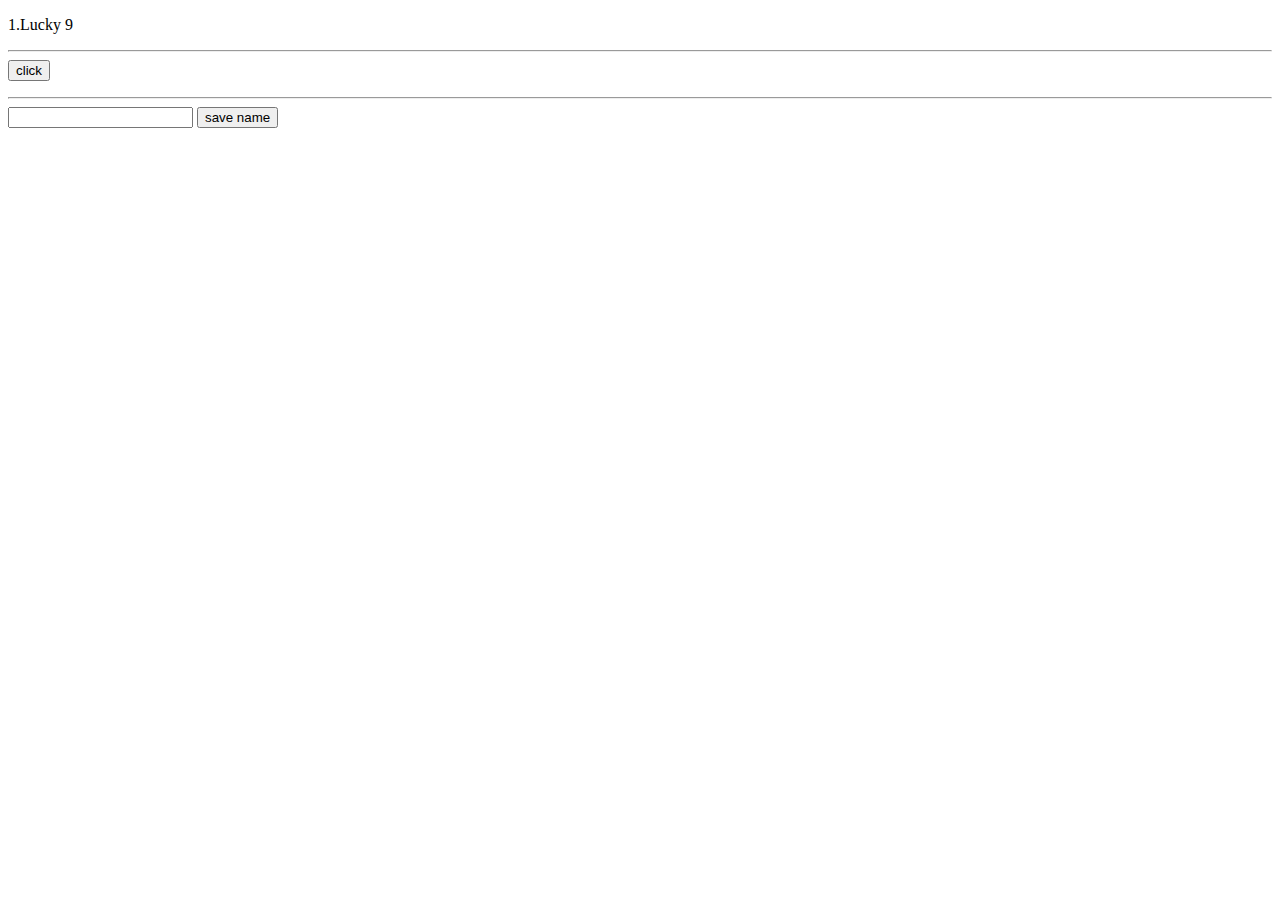
<file: index.html>
<!DOCTYPE html>
<html lang="en">
<head>
    <meta charset="UTF-8">
    <meta http-equiv="X-UA-Compatible" content="IE=edge">
    <meta name="viewport" content="width=, initial-scale=1.0">
    <title>Document</title>
</head>
<body>
    <p id="lucky"></p>
    <hr>
    <button onclick="printSecond()">click</button>
    <p id="lucky2"></p>
    <hr>
    <input type="text" id="name">
    <button onclick="Save">save name</button>
    <script src="./mind.js"></script>
</body>
</html>
</file>
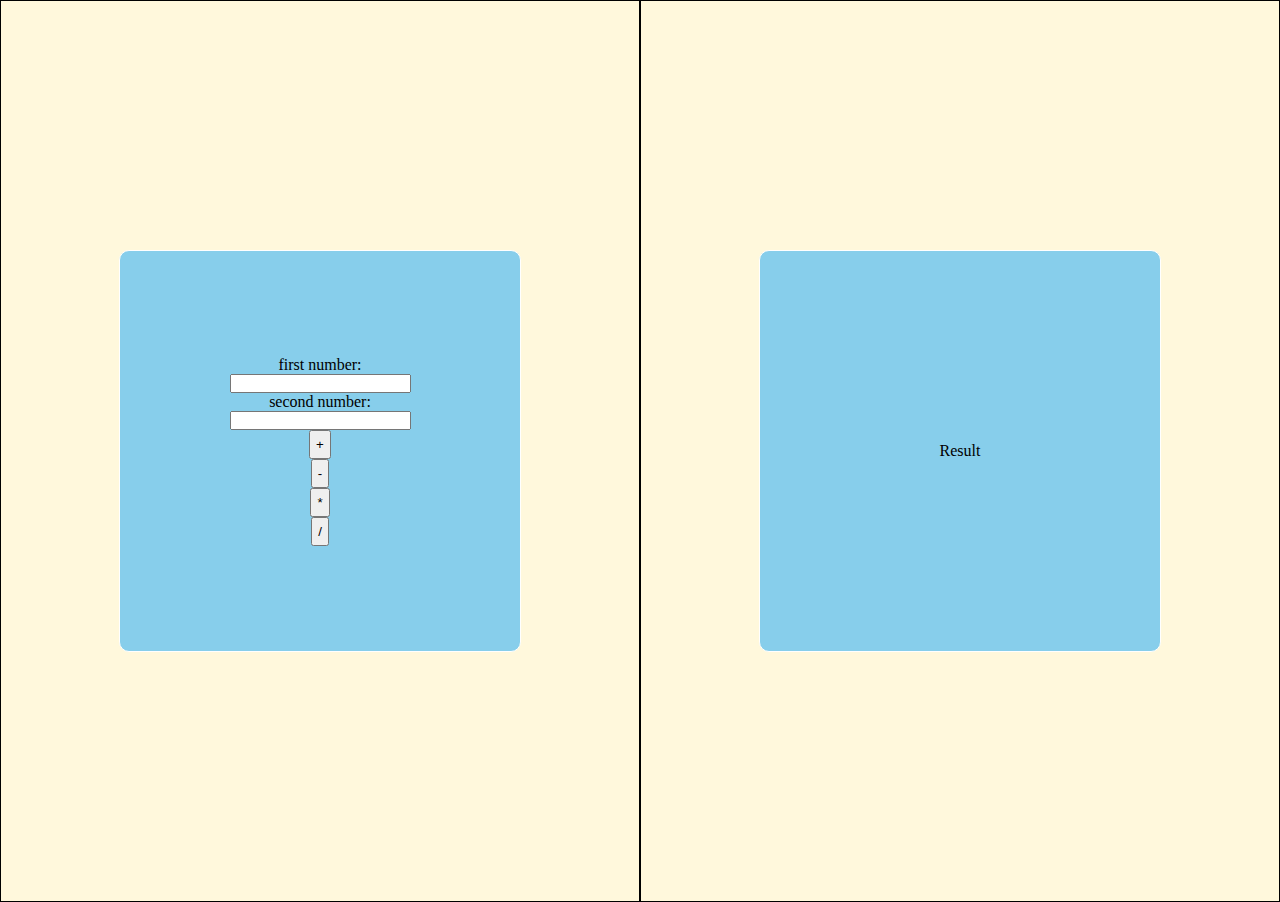
<file: calculate_hw.html>
<!DOCTYPE html>
<html lang="en">
<head>
    <meta charset="UTF-8">
    <meta http-equiv="X-UA-Compatible" content="IE=edge">
    <meta name="viewport" content="width=device-width, initial-scale=1.0">
    <title>Document</title>
    <link rel="stylesheet" href="./calculate_hw.css">
</head>
<body>
    <div class="container">
        <div class="left">
            <div class="center">
                <p>first number:</p>
                <input type="number" id="a">
                <p>second number:</p>
                <input type="number" id="b">
                <button onclick="Print('+')">+</button>
                <button onclick="Print('-')">-</button>
                <button onclick="Print('*')">*</button>
                <button onclick="Print('/')">/</button>
            </div>
        </div>
        <div class="right">
            <div class="center">
                <p id="result">Result</p>
                
            </div>
        </div>
    </div>
    <script src="./calculate_hw.js"></script>
</body>
</html>
</file>
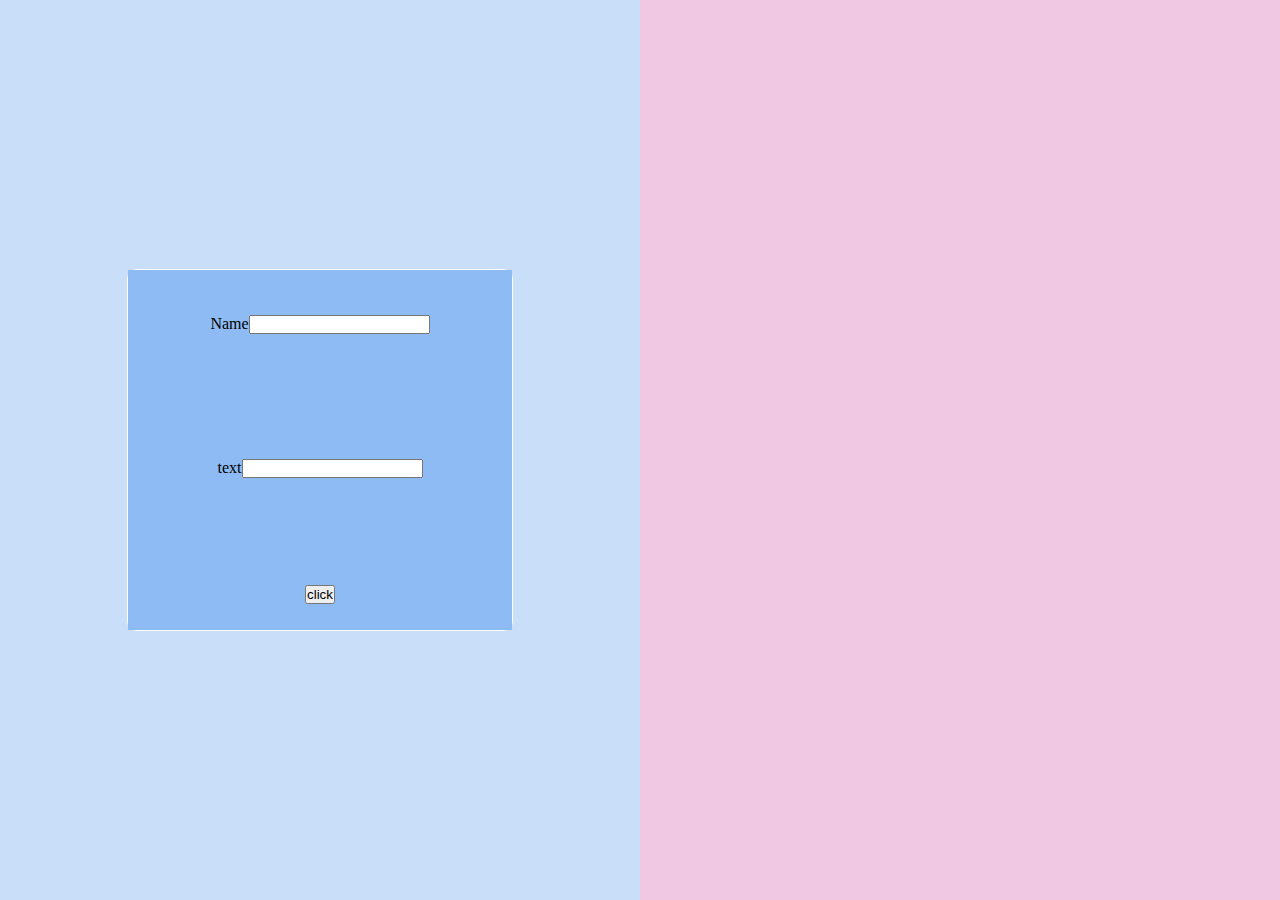
<file: doc.html>
<!DOCTYPE html>
<html lang="en">
<head>
    <meta charset="UTF-8">
    <meta http-equiv="X-UA-Compatible" content="IE=edge">
    <meta name="viewport" content="width=device-width, initial-scale=1.0">
    <title>Document</title>
    <link rel="stylesheet" href="./doc.css">
</head>
<body>
    <div class="container">
        <div class="left">
            <div class="center">
                <div class="header">
                    <p>Name</p>
                    <input type="text" id="uname">
                </div>
                <div class="body">
                    <p>text</p>
                    <input type="text" id="utext">
                </div>
                <div class="footer">
                    <button onclick="Print()">click</button>
                </div>
            </div>
        </div>

        <div class="right">
            <p id="name"></p>
            <p id="text"></p>
        </div>
    </div>
    <script src="./doc.js"></script>
</body>
</html>
</file>
<file: calculate_hw.css>
*{
    margin: 0;
    padding: 0;
}
.container{
    width: 100%;
    height: 100vh;
    background-color: cornsilk;
    display: flex;
}
.left, .right{
    width: 50%;
    height: 100%;
    background-color: cornsilk;
    border: 1px solid;
    display: flex;
    justify-content: center;
    align-items: center;
}
.center{
    width: 400px;
    height: 400px;
    background-color: skyblue;
    border: 1px solid white;
    border-radius: 10px;
    display: flex;
    justify-content: center;
    align-items: center;
    flex-direction: column;
}
button{
    padding: 5px;
    font-weight: 400;
}
</file>
<file: doc.css>
*{
    margin: 0;
    padding: 0;
}
.container{
    display: flex;
    width: 100%;
    height: 100vh;
    background-color: rgb(255, 255, 255);
}
.left{
    display: flex;
    align-items: center;
    justify-content: center;
    width: 50%;
    height: 100%;
    background-color: rgb(201, 222, 248);
}
.center{
    align-items: center;
    justify-content: center;
    width: 60%;
    height: 40%;
    background-color: rgb(142, 187, 243);
    border: 1px solid rgb(255, 255, 255);
    border-radius: 10px;
}   
.right{
    width: 50%;
    height: 100%;
    background-color: rgb(240, 200, 227);
}
.header{
    display: flex;
    align-items: center;
    justify-content: center;
    width: 100%;
    height: 30%;
    background-color: rgb(142, 187, 243);
}
.body{
    display: flex;
    align-items: center;
    justify-content: center;
    width: 100%;
    height: 50%;
    background-color: rgb(142, 187, 243);
}
.footer{
    display: flex;
    align-items: center;
    justify-content: center;
    width: 100%;
    height: 20%;
    background-color: rgb(142, 187, 243);
}
</file>
